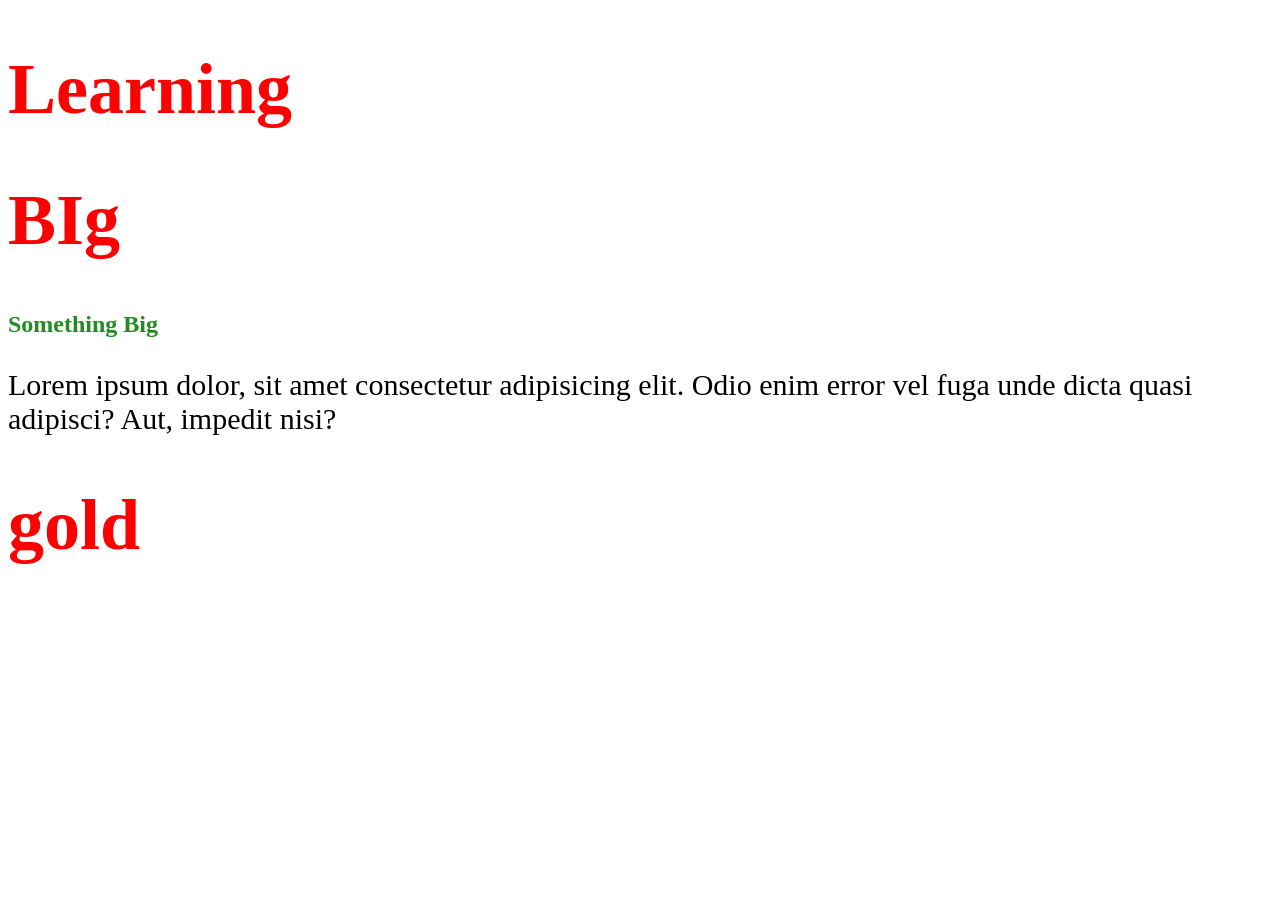
<file: Css Syntex class 01/index.html>
<!DOCTYPE html>
<html lang="en">

<head>
    <meta charset="UTF-8">
    <meta name="viewport" content="width=device-width, initial-scale=1.0">
    <link rel="stylesheet" href="style.css">
    <title>Learning Css</title>
</head>

<body>
    <h1>Learning</h1>
    <h1>BIg</h1>
    <h2>Something Big</h2>
    <p>Lorem ipsum dolor, sit amet consectetur adipisicing elit. Odio enim error vel fuga unde dicta quasi adipisci?
        Aut, impedit nisi?</p>
        <h1>gold</h1>


</body>

</html>
</file>
<file: Css Syntex class 01/style.css>
/* 
selector {
  property: value; //declaration
  
} 
  


*/

h1{
    color: red;
    font-size: 450%;

}
h2{
    color:forestgreen;
}

p{
    font-size: 30px;
}
</file>
